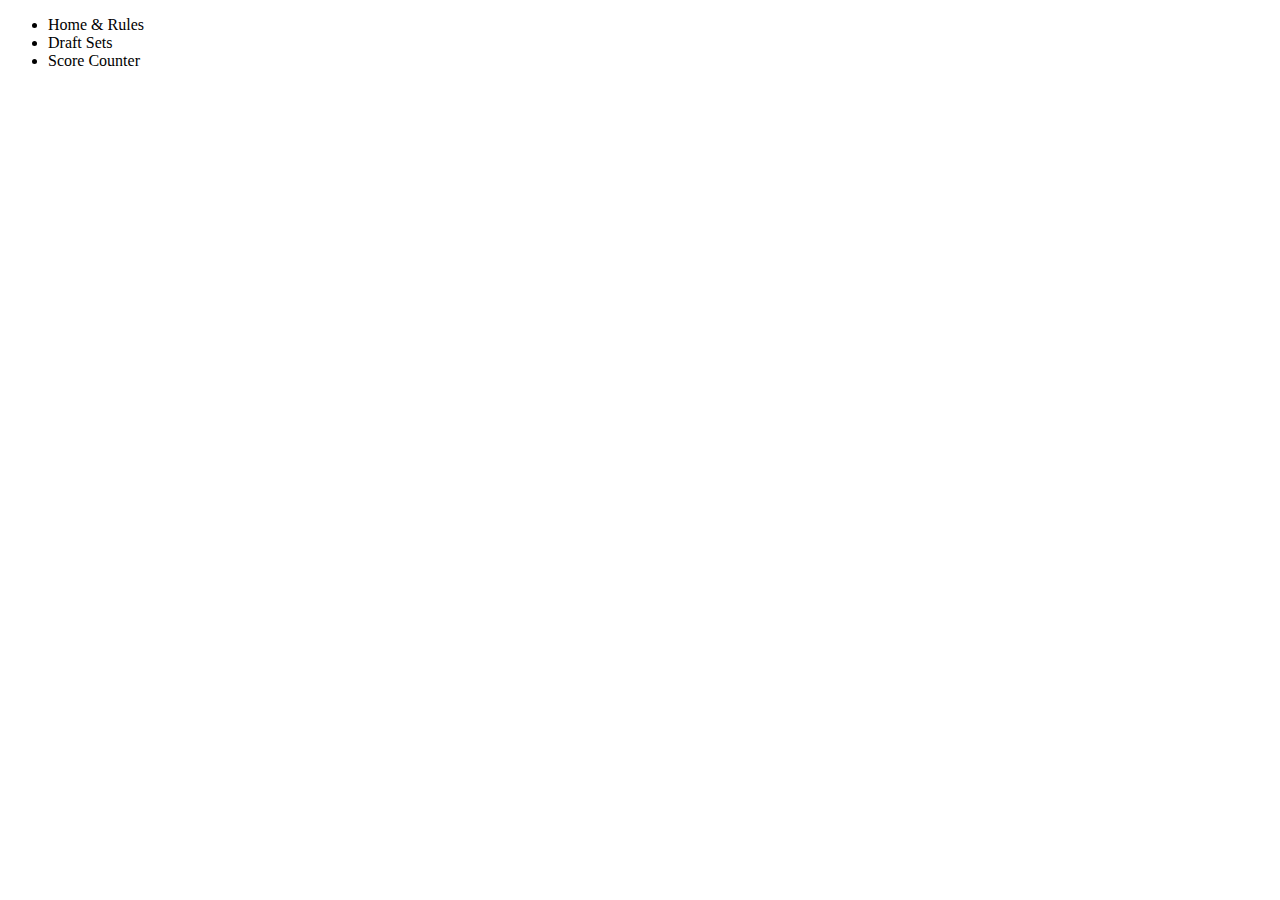
<file: index.html>
<!DOCTYPE html>
<html>
<head>
    <meta charset="UTF-8" />
    <title>title</title>
</head>
<body>
    <nav>
        <div id="nav">
            <ul>
                <li>Home & Rules</li>
                <li>Draft Sets</li>
                <li>Score Counter</li>
            </ul>
        </div>
    </nav>
</body>
</html>
</file>
